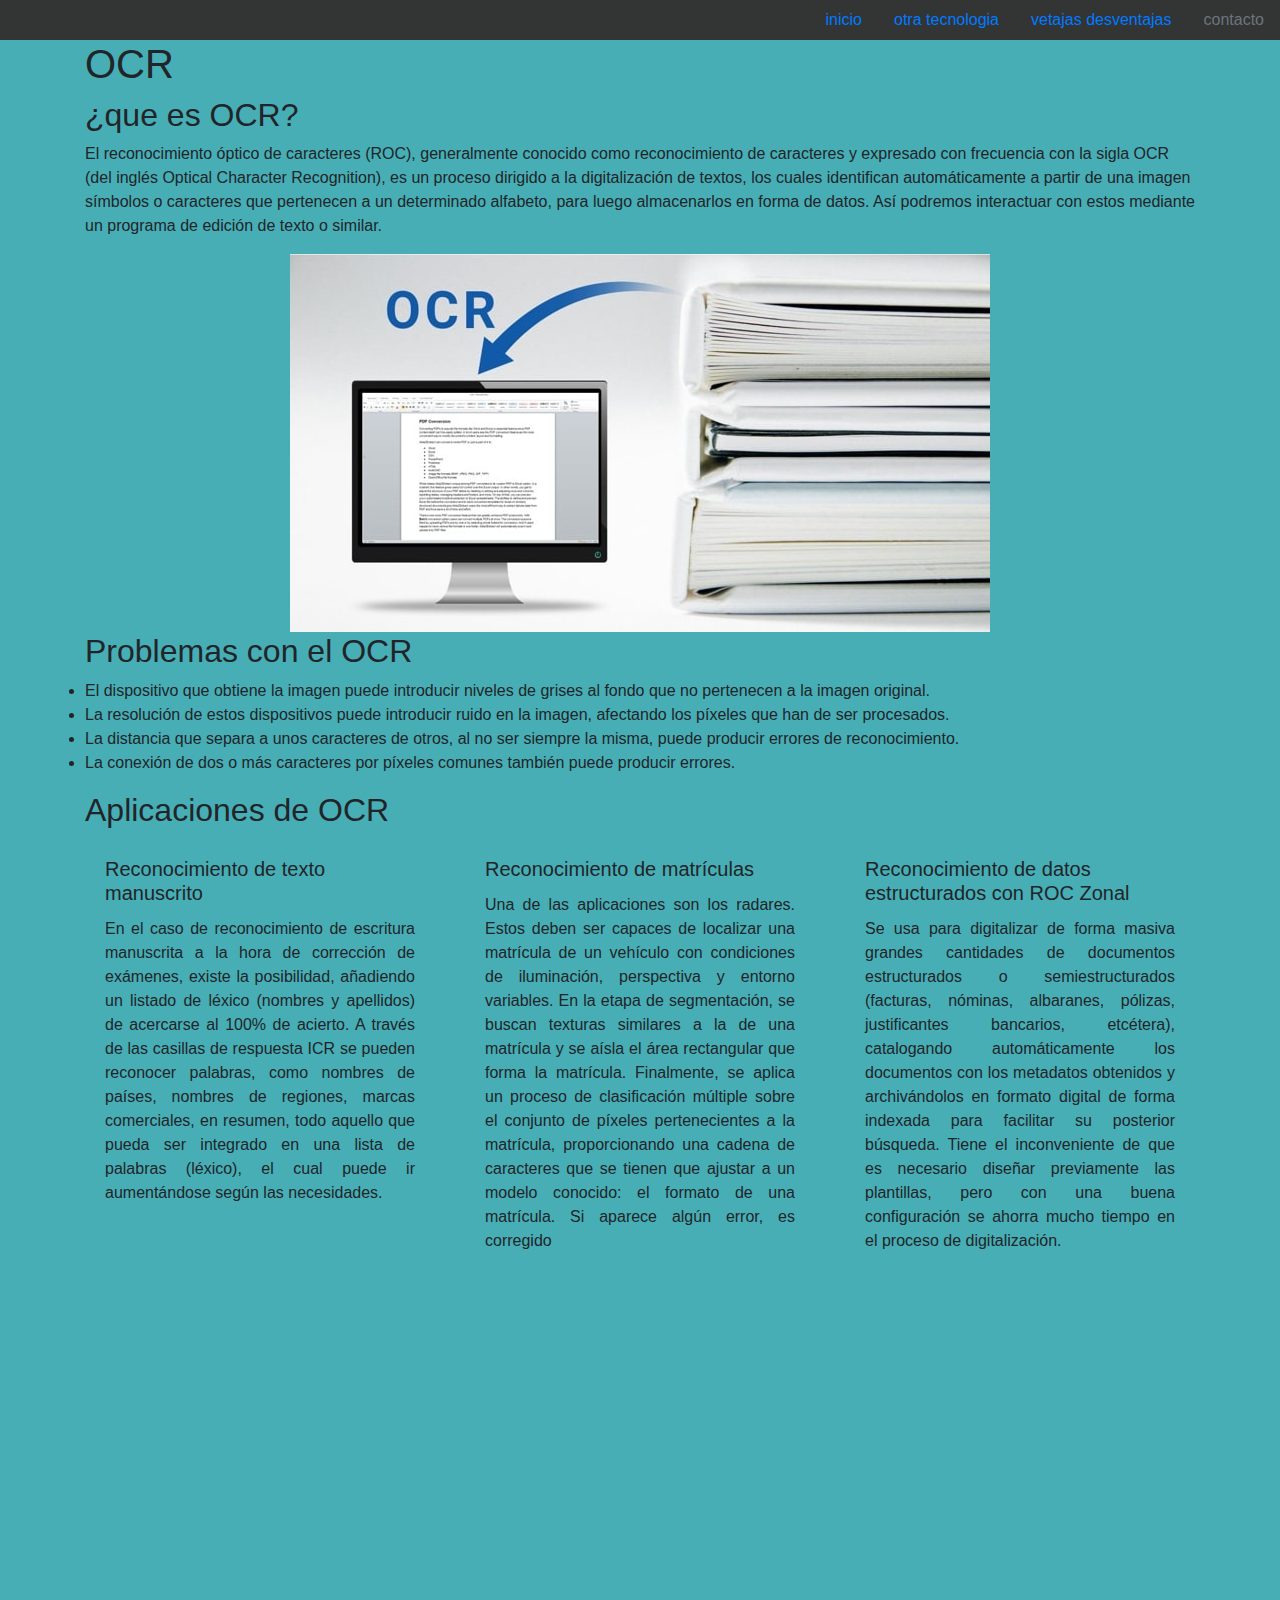
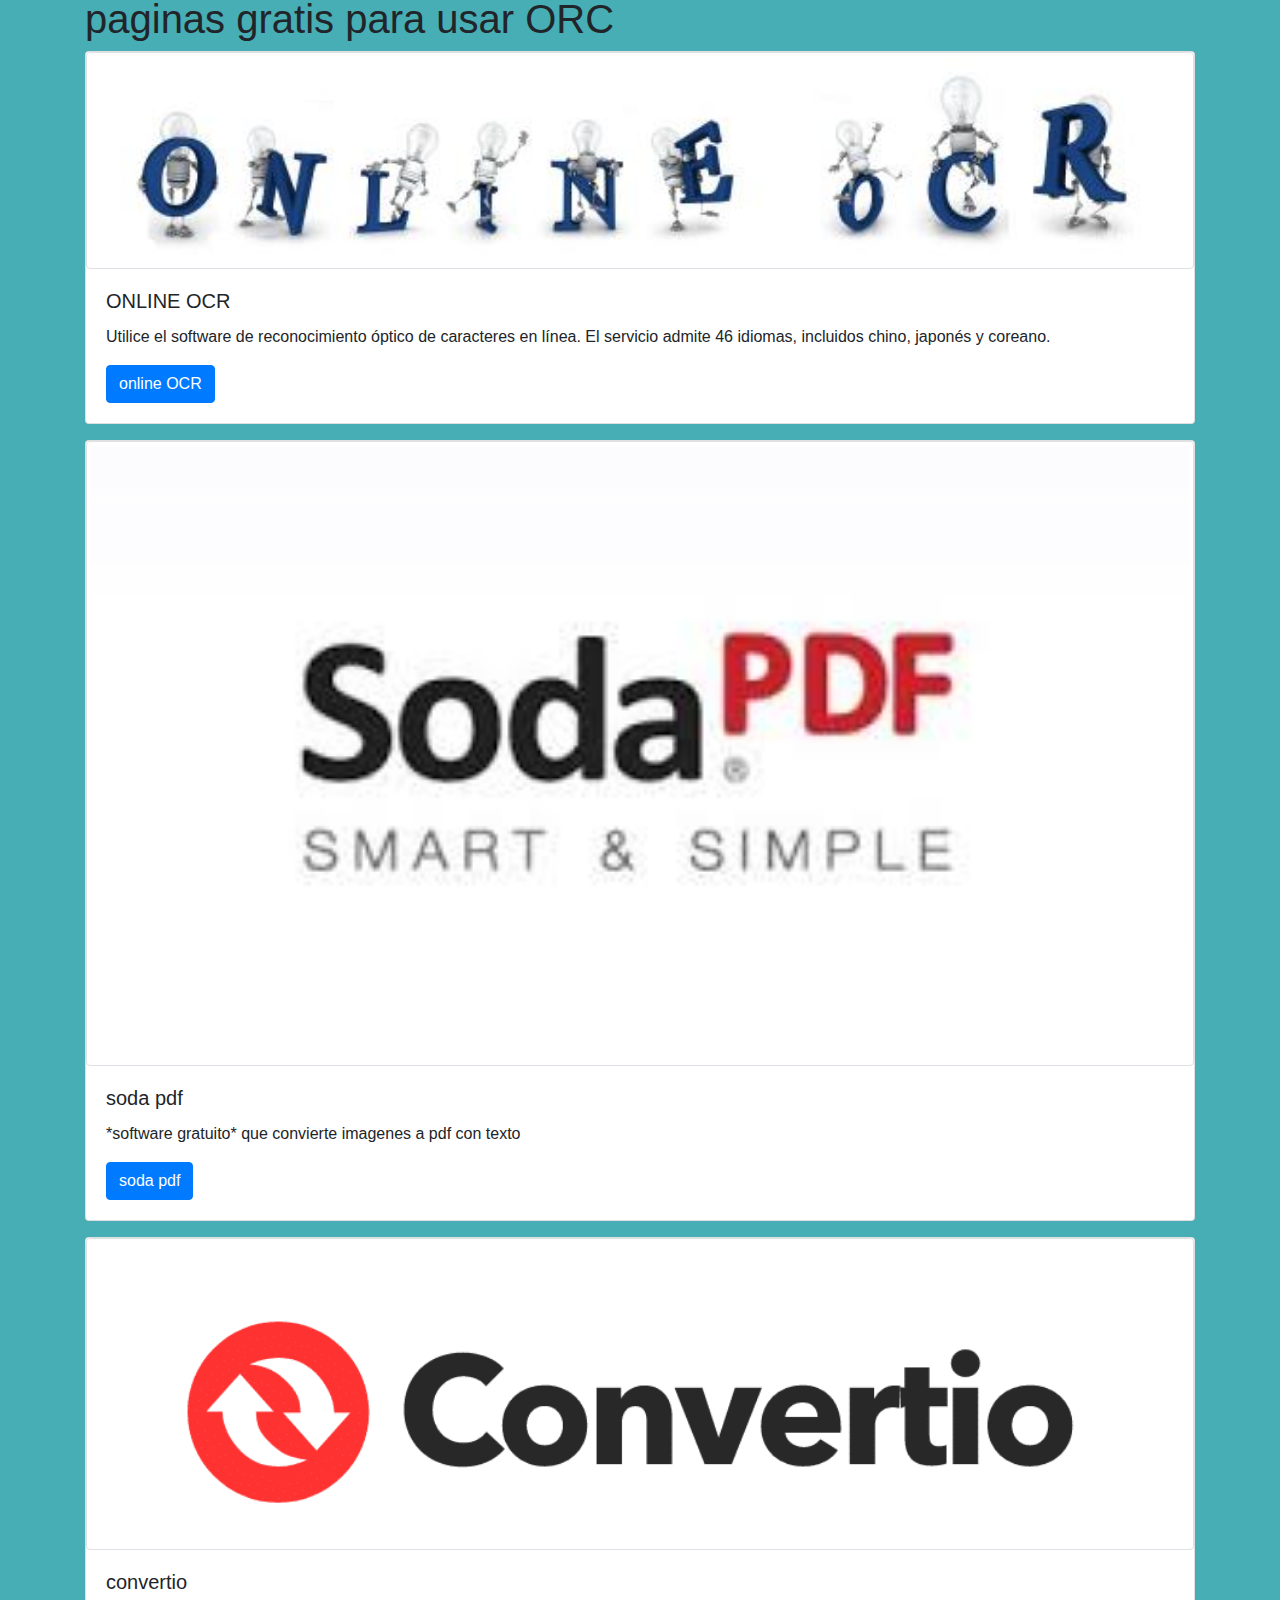
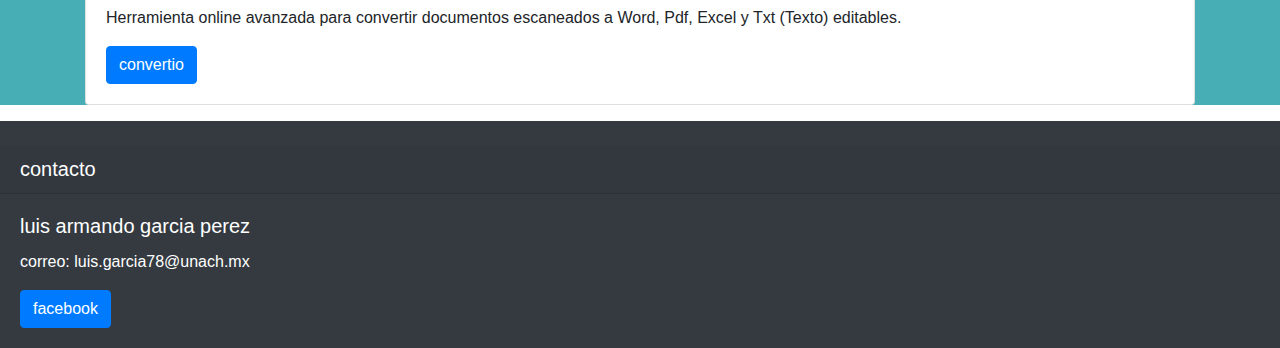
<file: practica 10/index.html>
<!DOCTYPE html>
<html lang="en" dir="ltr">
  <head>
    <meta charset="utf-8">
    <link rel="stylesheet" href="css/style.css">
    <link rel="stylesheet" href="bootstrap/bootstrap.min.css">
    <script type="text/javascript" src="js/bootstrap.min.js"></script>
    <title>practica 10</title>
  </head>
  <body>
  <header>
      <nav>
        <ul class="nav justify-content-end">
<li class="nav-item">
  <a class="nav-link active" href="index.html">inicio</a>
</li>
<li class="nav-item">
  <a class="nav-link" href="otrastecnologia.html">otra tecnologia</a>
</li>
<li class="nav-item">
  <a class="nav-link" href="ventajasdesventajas.html">vetajas desventajas</a>
</li>
<li class="nav-item">
  <a class="nav-link disabled" href="contacto.html" tabindex="-1" aria-disabled="true">contacto</a>
</li>
</ul>
      </nav>
  </header>
  <article class="">
    <div class="container">
      <h1>OCR</h1>
      <h2>¿que es OCR?</h2>
      <p>El reconocimiento óptico de caracteres (ROC), generalmente conocido como reconocimiento de caracteres y expresado con frecuencia con la sigla OCR (del inglés Optical Character Recognition), es un proceso dirigido a la digitalización de textos, los cuales identifican automáticamente a partir de una imagen símbolos o caracteres que pertenecen a un determinado alfabeto, para luego almacenarlos en forma de datos. Así podremos interactuar con estos mediante un programa de edición de texto o similar.</p>
      <div class="d-flex flex-row justify-content-center alig-items-center">
      <img src="img/imgindex.jpg" alt="" class="">
      </div>
          <h2>Problemas con el OCR</h2>
          <ul>
            <li>El dispositivo que obtiene la imagen puede introducir niveles de grises al fondo que no pertenecen a la imagen original.</li>
            <LI>La resolución de estos dispositivos puede introducir ruido en la imagen, afectando los píxeles que han de ser procesados.</LI>
            <LI>La distancia que separa a unos caracteres de otros, al no ser siempre la misma, puede producir errores de reconocimiento.</LI>
            <LI>La conexión de dos o más caracteres por píxeles comunes también puede producir errores.</LI>
          </ul>
          <h2 class="">Aplicaciones de OCR</h2>
      <div class="row">
         <div class="col-4">
           <div class="card-body">
             <h5 class="card-title">Reconocimiento de texto manuscrito</h5>
             <p class="card-text text-justify">En el caso de reconocimiento de escritura manuscrita a la hora de corrección de exámenes, existe la posibilidad, añadiendo un listado de léxico (nombres y apellidos) de acercarse al 100% de acierto. A través de las casillas de respuesta ICR se pueden reconocer palabras, como nombres de países, nombres de regiones, marcas comerciales, en resumen, todo aquello que pueda ser integrado en una lista de palabras (léxico), el cual puede ir aumentándose según las necesidades.</p>
           </div>
         </div>

         <div class="col-4">
           <div class="card-body">
             <h5 class="card-title">Reconocimiento de matrículas</h5>
             <p class="card-text text-justify">Una de las aplicaciones son los radares. Estos deben ser capaces de localizar una matrícula de un vehículo con condiciones de iluminación, perspectiva y entorno variables.

En la etapa de segmentación, se buscan texturas similares a la de una matrícula y se aísla el área rectangular que forma la matrícula.

Finalmente, se aplica un proceso de clasificación múltiple sobre el conjunto de píxeles pertenecientes a la matrícula, proporcionando una cadena de caracteres que se tienen que ajustar a un modelo conocido: el formato de una matrícula. Si aparece algún error, es corregido</p>
           </div>
         </div>
         <div class="col-4">
           <div class="card-body">
             <h5 class="card-title">Reconocimiento de datos estructurados con ROC Zonal</h5>
             <p class="card-text text-justify">Se usa para digitalizar de forma masiva grandes cantidades de documentos estructurados o semiestructurados (facturas, nóminas, albaranes, pólizas, justificantes bancarios, etcétera), catalogando automáticamente los documentos con los metadatos obtenidos y archivándolos en formato digital de forma indexada para facilitar su posterior búsqueda. Tiene el inconveniente de que es necesario diseñar previamente las plantillas, pero con una buena configuración se ahorra mucho tiempo en el proceso de digitalización.</p>
           </div>
         </div>
      </div>
      <iframe width="560" height="315" class="" src="https://www.youtube.com/embed/FxZFqCFGWJ4" title="YouTube video player" frameborder="0" allow="accelerometer; autoplay; clipboard-write; encrypted-media; gyroscope; picture-in-picture" allowfullscreen></iframe>
      <h1>paginas gratis para usar ORC</h1>
      <div class="card mb-3">
  <img src="img/pagina1.png" class="img-thumbnail" alt="...">
  <div class="card-body">
    <h5 class="card-title">ONLINE OCR</h5>
    <p class="card-text">Utilice el software de reconocimiento óptico de caracteres en línea. El servicio admite
46 idiomas, incluidos chino, japonés y coreano.</p>
  <a href="https://www.onlineocr.net/es/" class="btn btn-primary">online OCR</a>
  </div>
</div>
<div class="card mb-3">
<img src="img/pagina2.jfif" class="img-thumbnail" alt="...">
<div class="card-body">
<h5 class="card-title">soda pdf</h5>
<p class="card-text">*software gratuito* que convierte imagenes  a pdf con texto</p>
<a href="https://www.sodapdf.com/es/" class="btn btn-primary">soda pdf</a>
</div>
</div>
<div class="card mb-3">
<img src="img/pagina3.png" class="img-thumbnail" alt="...">
<div class="card-body">
<h5 class="card-title">convertio</h5>
<p class="card-text">Herramienta online avanzada para convertir documentos escaneados a Word, Pdf, Excel y Txt (Texto) editables.</p>
<a href="https://convertio.co/es/ocr/" class="btn btn-primary">convertio</a>
</div>
</div>

  </article>
  <footer class="bg-dark text-white">
   <br>
    <h5 class="card-header">contacto</h5>
    <div class="card-body">
      <h5 class="card-title">luis armando garcia perez </h5>
      <p class="card-text">correo: luis.garcia78@unach.mx</p>
      <a href="https://www.facebook.com/luisarmando.garcia.798" class="btn btn-primary">facebook</a>
    </div>
  </div
  </footer>
  </body>
</html>
</file>
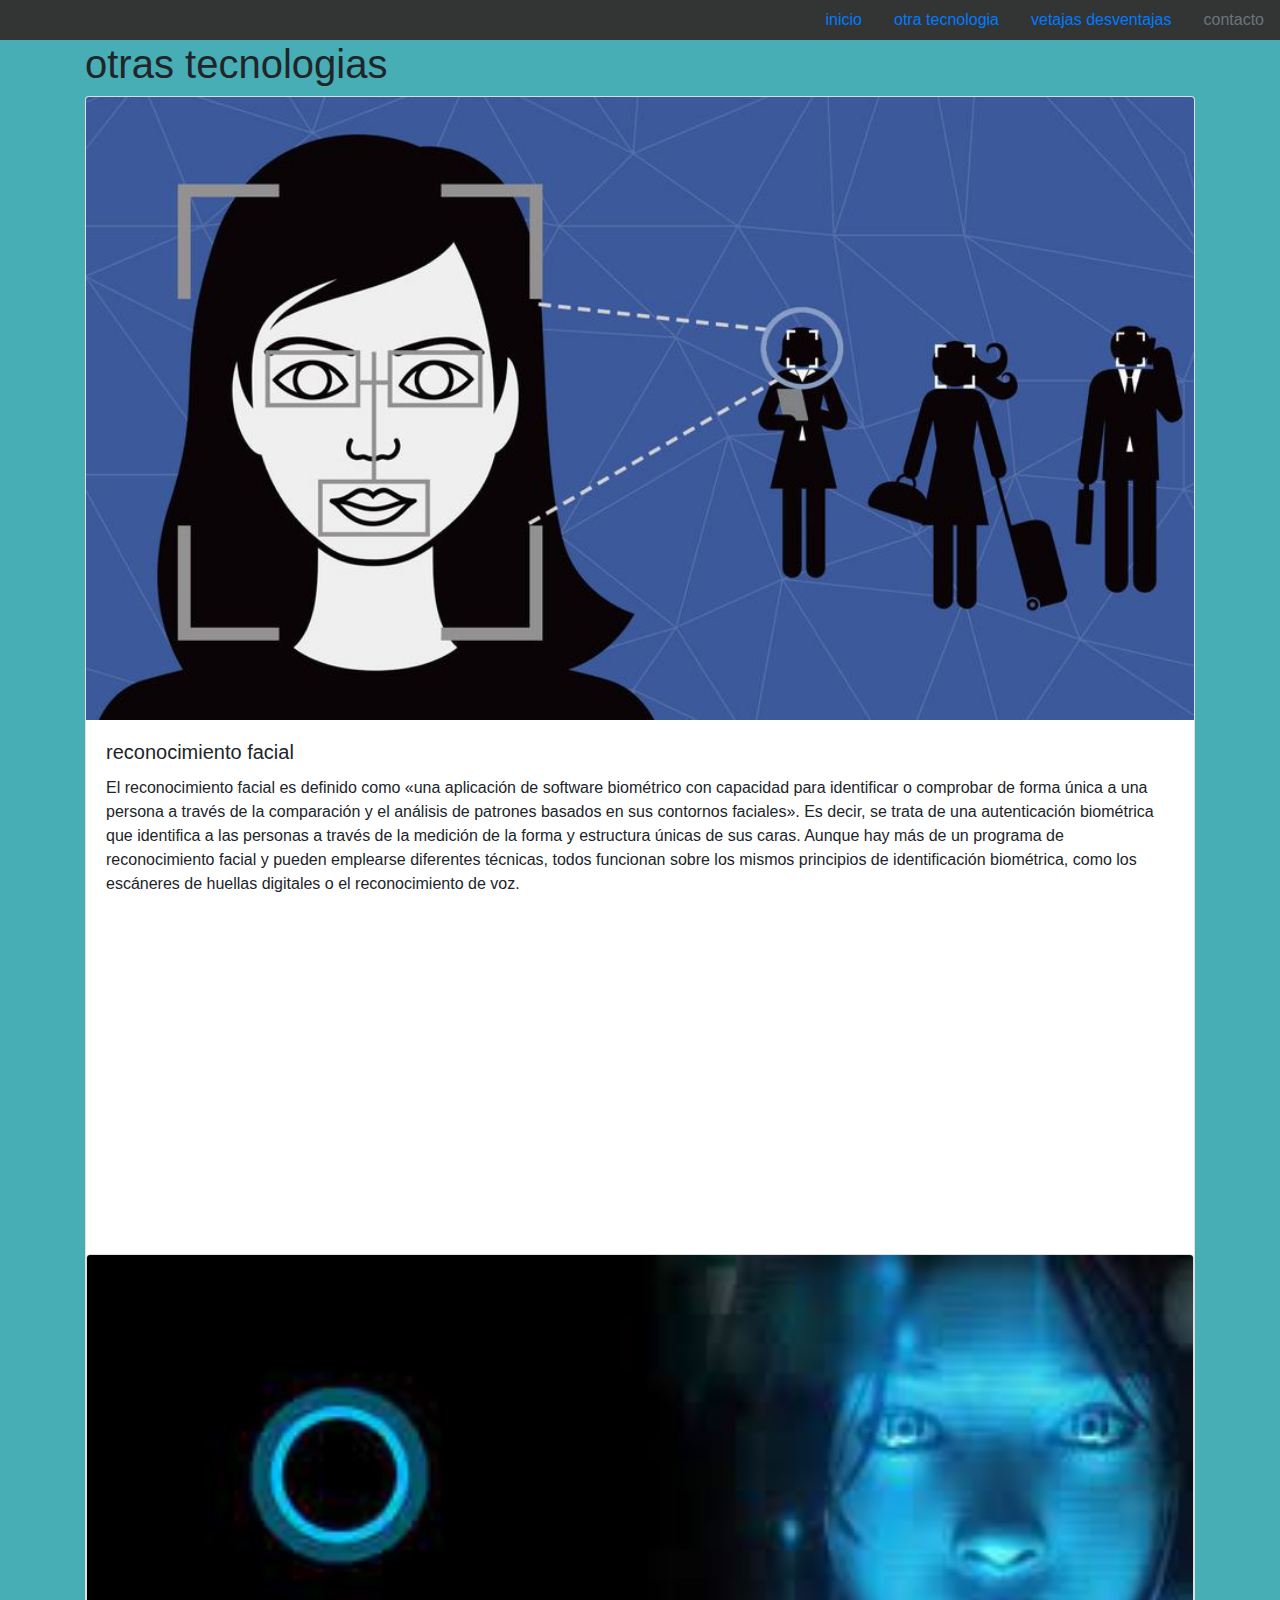
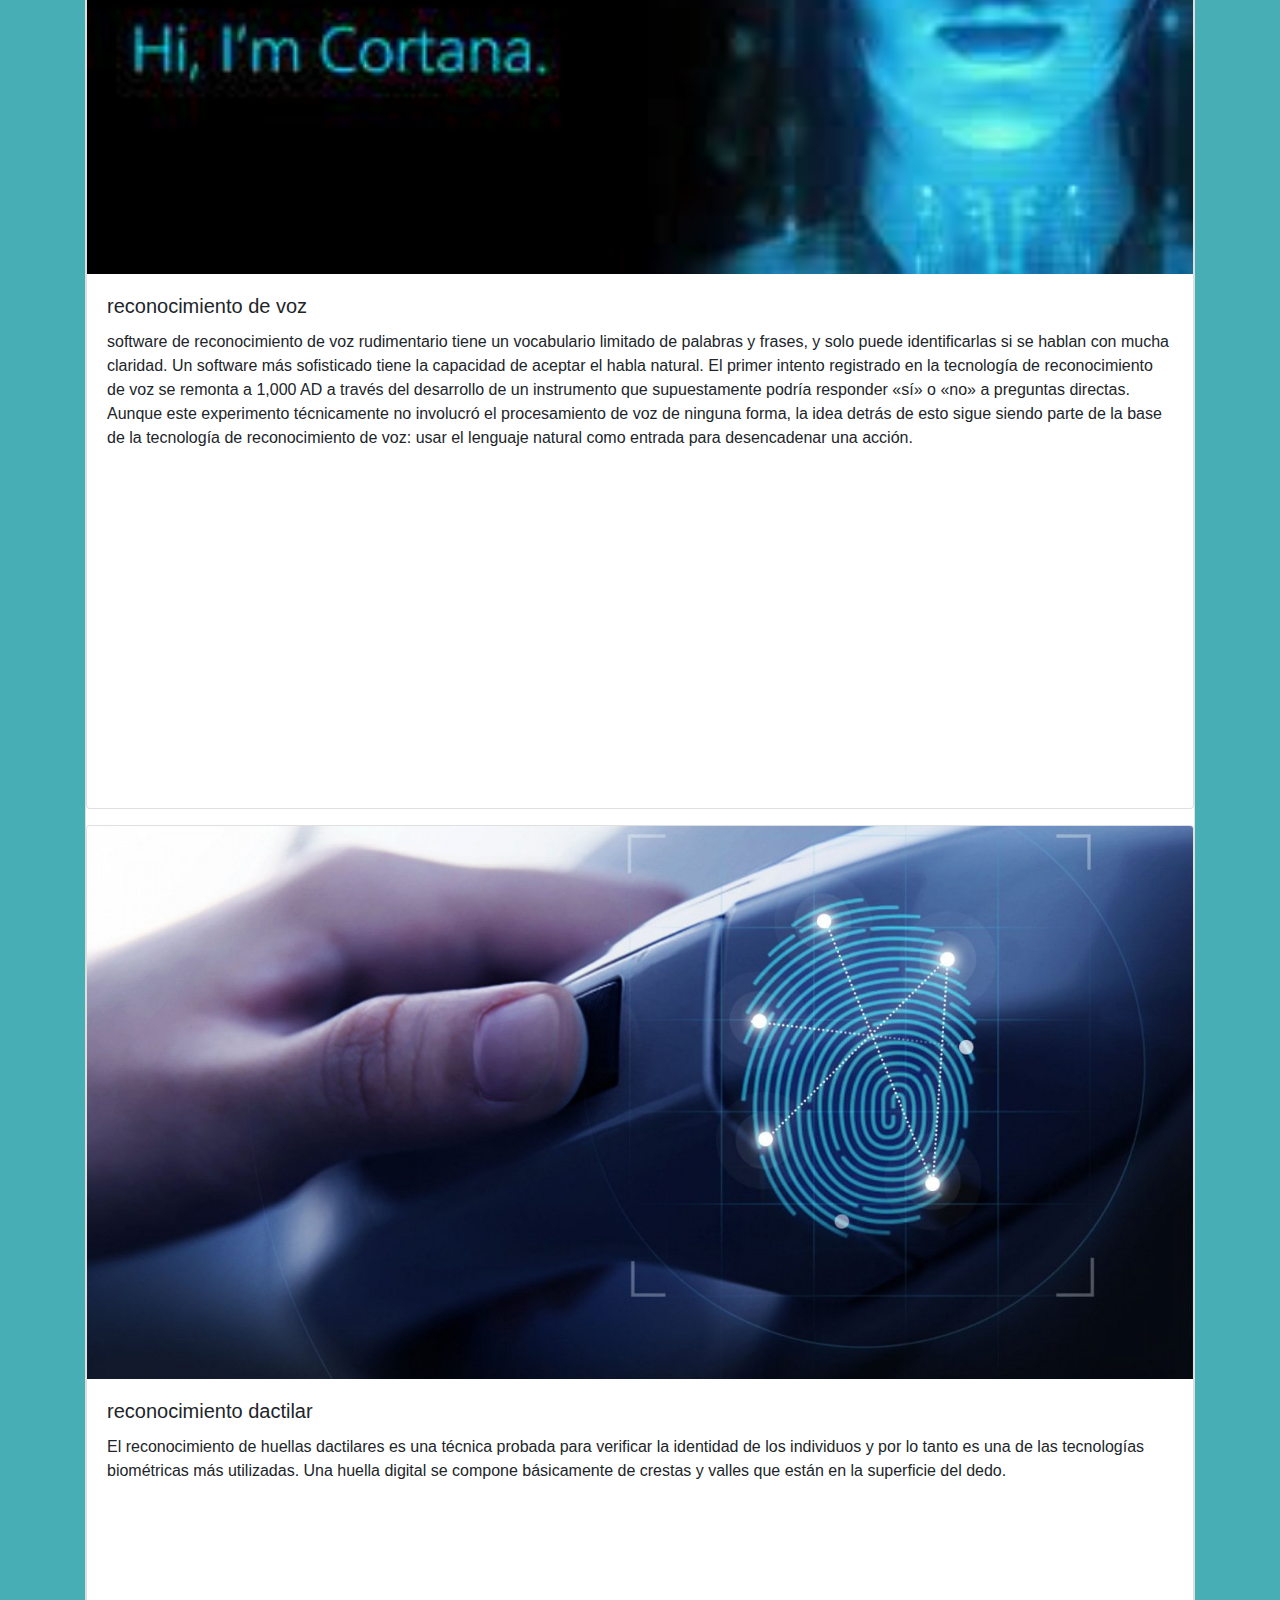
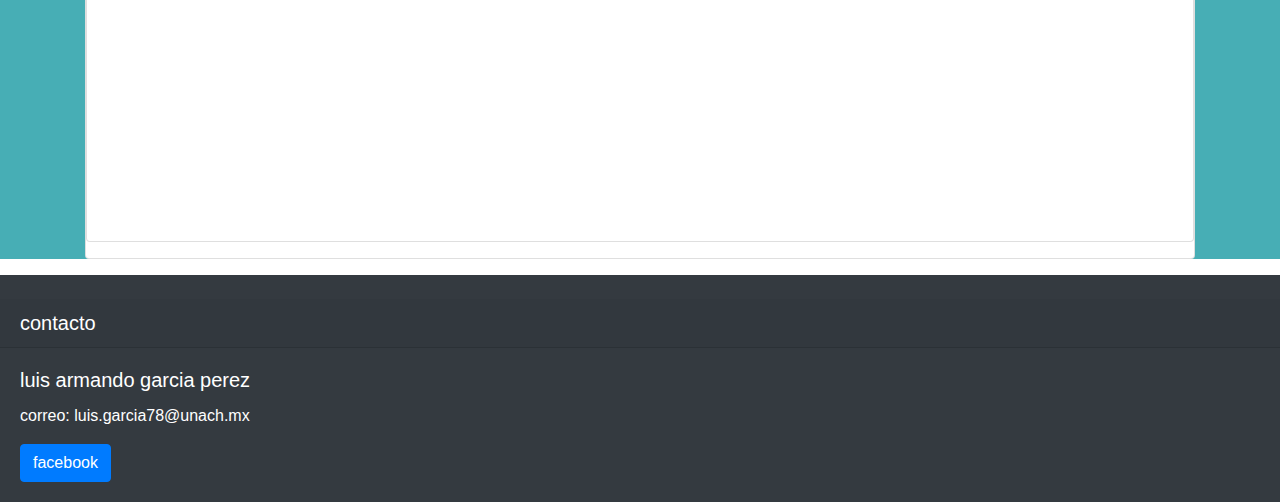
<file: practica 10/otrastecnologia.html>
<!DOCTYPE html>
<html lang="en" dir="ltr">
  <head>
    <meta charset="utf-8">
    <link rel="stylesheet" href="css/style.css">
    <link rel="stylesheet" href="bootstrap/bootstrap.min.css">
    <script type="text/javascript" src="js/bootstrap.min.js"></script>
    <title>practica 10</title>
  </head>
  <body>
  <header>
      <nav>
        <ul class="nav justify-content-end">
<li class="nav-item">
  <a class="nav-link active" href="index.html">inicio</a>
</li>
<li class="nav-item">
  <a class="nav-link" href="otrastecnologia.html">otra tecnologia</a>
</li>
<li class="nav-item">
  <a class="nav-link" href="ventajasdesventajas.html">vetajas desventajas</a>
</li>
<li class="nav-item">
  <a class="nav-link disabled" href="contacto.html" tabindex="-1" aria-disabled="true">contacto</a>
</li>
</ul>
      </nav>
  </header>
  <article class="">
    <div class="container">
      <h1>otras tecnologias</h1>
      <div class="card mb-3">
    <img src="img/facial1.jpg" class="card-img-top" alt="...">
    <div class="card-body">
      <h5 class="card-title">reconocimiento facial</h5>
      <p class="card-text">El reconocimiento facial es definido como «una aplicación de software biométrico con capacidad para identificar o comprobar de forma única a una persona a través de la comparación y el análisis de patrones basados ​​en sus contornos faciales».
Es decir, se trata de una autenticación biométrica que identifica a las personas a través de la medición de la forma y estructura únicas de sus caras. Aunque hay más de un programa de reconocimiento facial y pueden emplearse diferentes técnicas, todos funcionan sobre los mismos principios de identificación biométrica, como los escáneres de huellas digitales o el reconocimiento de voz.</p>
<iframe width="560" height="315" src="https://www.youtube.com/embed/XCn5fnQU_fU" title="YouTube video player" frameborder="0" allow="accelerometer; autoplay; clipboard-write; encrypted-media; gyroscope; picture-in-picture" allowfullscreen></iframe>
    </div>
    <div class="card mb-3">
  <img src="img/voz.jpg" class="card-img-top" alt="...">
  <div class="card-body">
    <h5 class="card-title">reconocimiento de voz</h5>
    <p class="card-text"> software de reconocimiento de voz rudimentario tiene un vocabulario limitado de palabras y frases, y solo puede identificarlas si se hablan con mucha claridad. Un software más sofisticado tiene la capacidad de aceptar el habla natural.

El primer intento registrado en la tecnología de reconocimiento de voz se remonta a 1,000 AD a través del desarrollo de un instrumento que supuestamente podría responder «sí» o «no» a preguntas directas.

Aunque este experimento técnicamente no involucró el procesamiento de voz de ninguna forma, la idea detrás de esto sigue siendo parte de la base de la tecnología de reconocimiento de voz: usar el lenguaje natural como entrada para desencadenar una acción.</p>
<iframe width="560" height="315" src="https://www.youtube.com/embed/wMubcjMqHRk" title="YouTube video player" frameborder="0" allow="accelerometer; autoplay; clipboard-write; encrypted-media; gyroscope; picture-in-picture" allowfullscreen></iframe>
  </div>
  </div>

  <div class="card mb-3">
<img src="img/dactilar.jpg" class="card-img-top" alt="...">
<div class="card-body">
  <h5 class="card-title">reconocimiento dactilar</h5>
  <p class="card-text"> El reconocimiento de huellas dactilares es una técnica probada para verificar la identidad de los individuos y por lo tanto es una de las tecnologías biométricas más utilizadas. Una huella digital se compone básicamente de crestas y valles que están en la superficie del dedo.</p>
<iframe width="560" height="315" src="https://www.youtube.com/embed/wLFPOeB_3a4" title="YouTube video player" frameborder="0" allow="accelerometer; autoplay; clipboard-write; encrypted-media; gyroscope; picture-in-picture" allowfullscreen></iframe>
</div>
</div>
  </article>
  <footer class="bg-dark text-white">
   <br>
    <h5 class="card-header">contacto</h5>
    <div class="card-body">
      <h5 class="card-title">luis armando garcia perez </h5>
      <p class="card-text">correo: luis.garcia78@unach.mx</p>
      <a href="https://www.facebook.com/luisarmando.garcia.798" class="btn btn-primary">facebook</a>
    </div>

  </footer>
  </body>
</html>
</file>
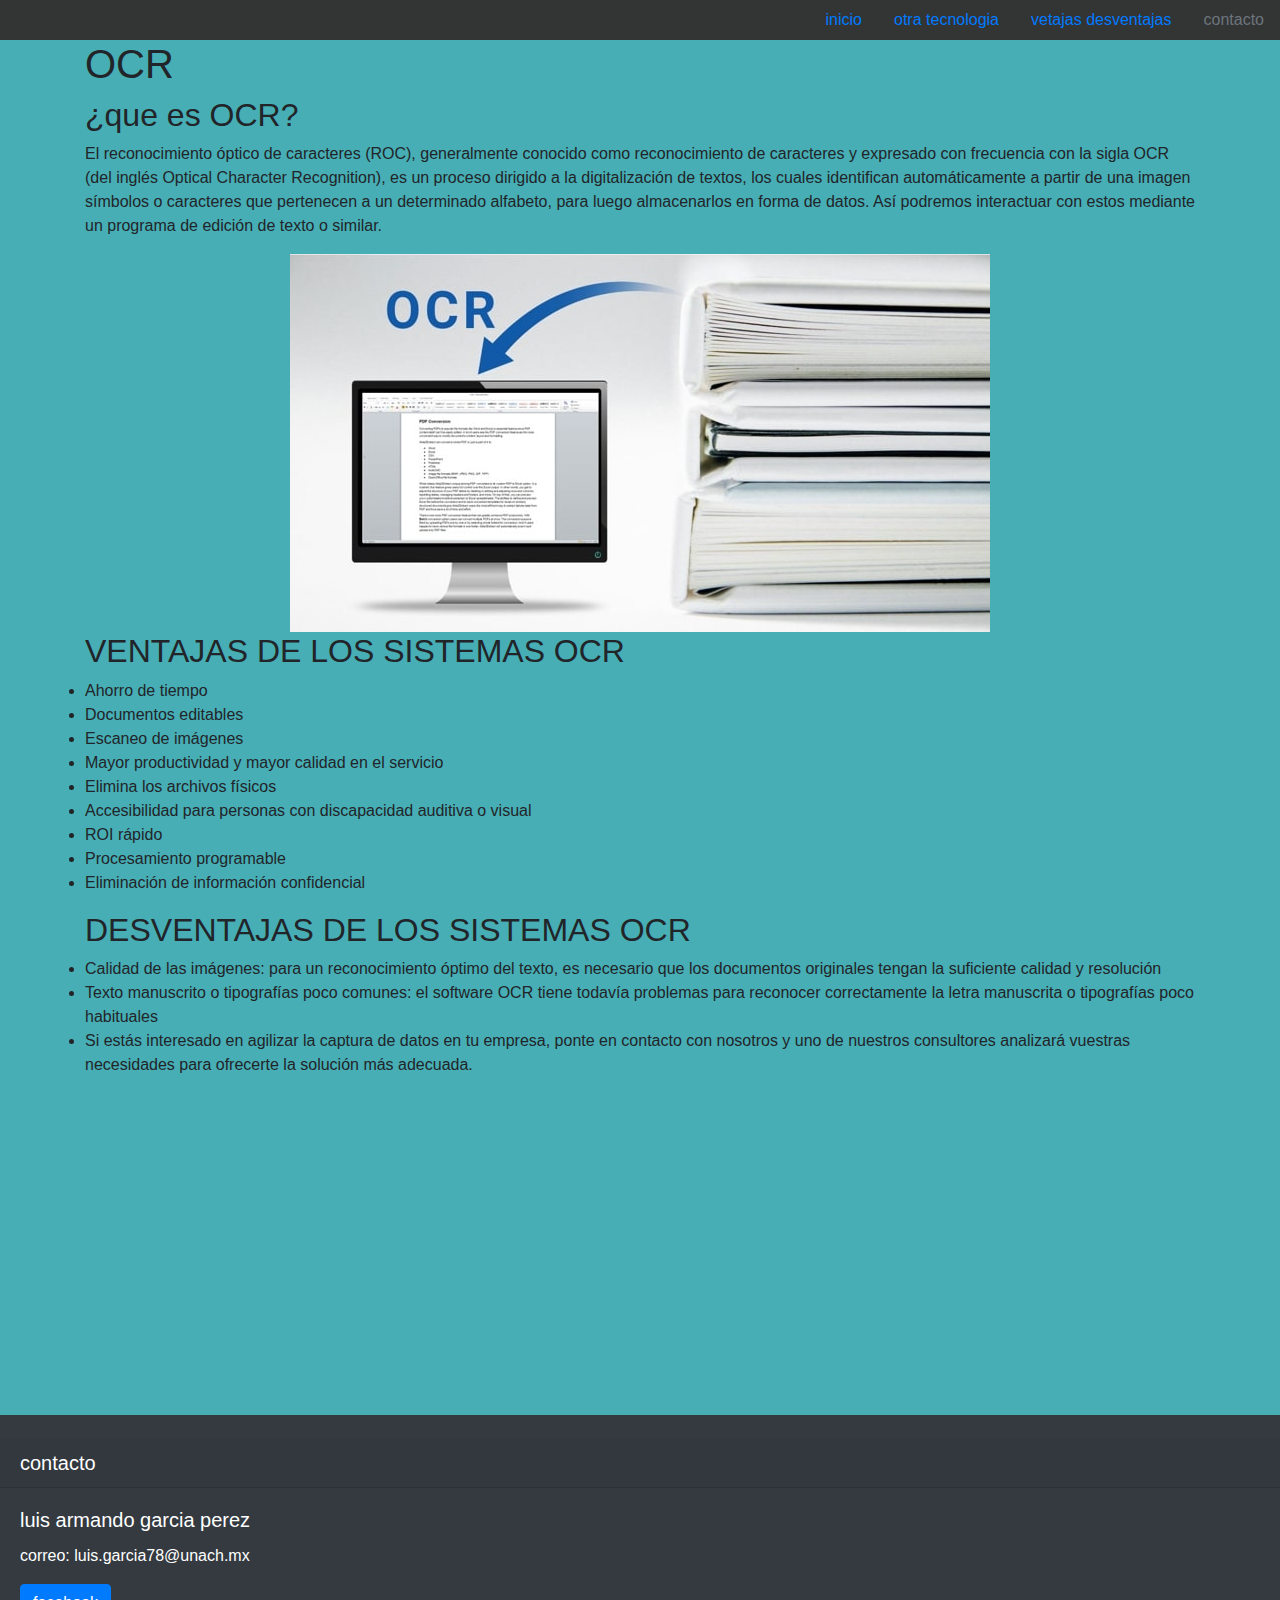
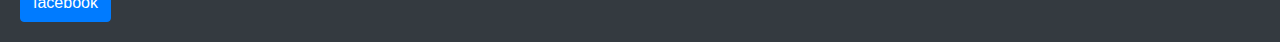
<file: practica 10/ventajasdesventajas.html>
<!DOCTYPE html>
<html lang="en" dir="ltr">
  <head>
    <meta charset="utf-8">
    <link rel="stylesheet" href="css/style.css">
    <link rel="stylesheet" href="bootstrap/bootstrap.min.css">
    <script type="text/javascript" src="js/bootstrap.min.js"></script>
    <title>practica 10</title>
  </head>
  <body>
  <header>
      <nav>
        <ul class="nav justify-content-end">
<li class="nav-item">
  <a class="nav-link active" href="index.html">inicio</a>
</li>
<li class="nav-item">
  <a class="nav-link" href="otrastecnologia.html">otra tecnologia</a>
</li>
<li class="nav-item">
  <a class="nav-link" href="ventajasdesventajas.html">vetajas desventajas</a>
</li>
<li class="nav-item">
  <a class="nav-link disabled" href="contacto.html" tabindex="-1" aria-disabled="true">contacto</a>
</li>
</ul>
      </nav>
  </header>
  <article class="">
    <div class="container">
      <h1>OCR</h1>
      <h2>¿que es OCR?</h2>
      <p>El reconocimiento óptico de caracteres (ROC), generalmente conocido como reconocimiento de caracteres y expresado con frecuencia con la sigla OCR (del inglés Optical Character Recognition), es un proceso dirigido a la digitalización de textos, los cuales identifican automáticamente a partir de una imagen símbolos o caracteres que pertenecen a un determinado alfabeto, para luego almacenarlos en forma de datos. Así podremos interactuar con estos mediante un programa de edición de texto o similar.</p>
      <div class="d-flex flex-row justify-content-center alig-items-center">
      <img src="img/imgindex.jpg" alt="" class="">
      </div>
          <h2>VENTAJAS DE LOS SISTEMAS OCR</h2>
          <ul>
            <li>Ahorro de tiempo</li>
            <LI>Documentos editables</LI>
            <LI>Escaneo de imágenes</LI>
            <LI>Mayor productividad y mayor calidad en el servicio</LI>
            <LI>Elimina los archivos físicos</LI>
            <LI>Accesibilidad para personas con discapacidad auditiva o visual</LI>
            <LI>ROI rápido</LI>
            <LI>Procesamiento programable</LI>
            <LI>Eliminación de información confidencial</LI>
          </ul>
        <h2>DESVENTAJAS DE LOS SISTEMAS OCR</h2>
        <ul>
          <LI>Calidad de las imágenes: para un reconocimiento óptimo del texto, es necesario que los documentos originales tengan la suficiente calidad y resolución</LI>
          <LI>Texto manuscrito o tipografías poco comunes: el software OCR tiene todavía problemas para reconocer correctamente la letra manuscrita o tipografías poco habituales</LI>
          <LI>Si estás interesado en agilizar la captura de datos en tu empresa, ponte en contacto con nosotros y uno de nuestros consultores analizará vuestras necesidades para ofrecerte la solución más adecuada.</LI>
        </ul>
      <iframe width="560" height="315" src="https://www.youtube.com/embed/Ds8vF7lkcmw" title="YouTube video player" frameborder="0" allow="accelerometer; autoplay; clipboard-write; encrypted-media; gyroscope; picture-in-picture" allowfullscreen></iframe>
  </article>
  <footer class="bg-dark text-white">
   <br>
    <h5 class="card-header">contacto</h5>
    <div class="card-body">
      <h5 class="card-title">luis armando garcia perez </h5>
      <p class="card-text">correo: luis.garcia78@unach.mx</p>
      <a href="https://www.facebook.com/luisarmando.garcia.798" class="btn btn-primary">facebook</a>
    </div>

  </footer>
  </body>
</html>
</file>
<file: practica 10/css/style.css>
*{
padding: 0;
margin: 0;
}
article{
  background-color: rgb(71, 174, 181);

}
nav{
  background-color: rgb(51, 52, 52);
}
</file>
